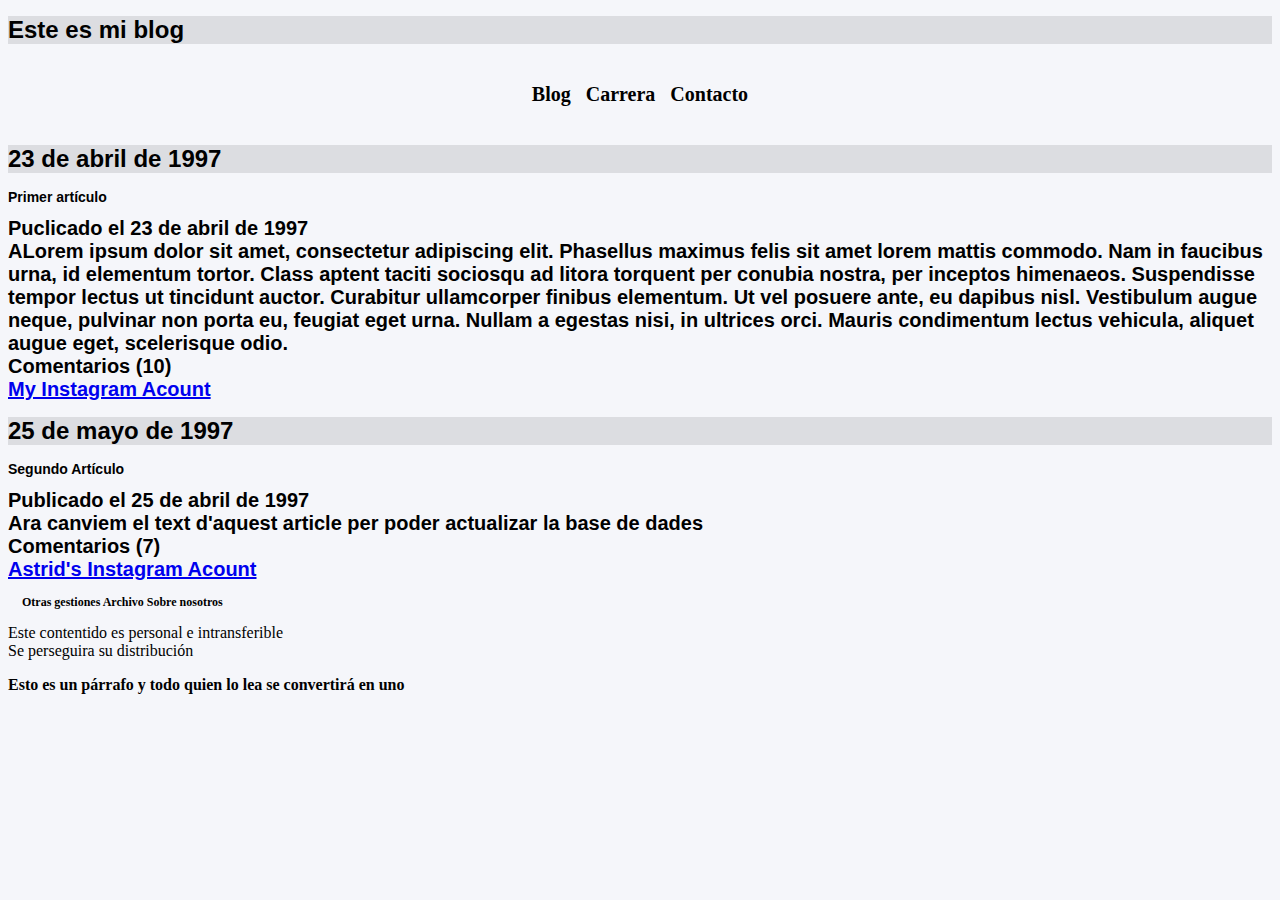
<file: test/index.html>
<!DOCTYPE html>
<html lang="es">

    <head>
        <meta charset="utf-8"> 
    <title>Esto es el título</title>
    <meta name ="description" content="Esta es mi primera página web"> 
    <meta name="author" content="Jordan Bailon">
    <link rel="stylesheet" href="styles.css">

    </head>
    
<body>
    <div> <h1><strong>Este es mi blog</strong></h1>
        <nav>
        <ul class="cabecera">
            <li>Blog</li>
            <li>Carrera</li>
            <li>Contacto</li>
        </ul>
        </nav>
    
        <section class="secciones">
            </hgroup>
            <h1><strong> 23 de abril de 1997</strong></h1>
            <h2>Primer artículo</h2>
            <time datetime="23/04/1997">Puclicado el 23 de abril de 1997</time> 
           <article>ALorem ipsum dolor sit amet, consectetur adipiscing elit. Phasellus maximus felis sit amet lorem mattis commodo. Nam in faucibus urna, id elementum tortor. Class aptent taciti sociosqu ad litora torquent per conubia nostra, per inceptos himenaeos. Suspendisse tempor lectus ut tincidunt auctor. Curabitur ullamcorper finibus elementum. Ut vel posuere ante, eu dapibus nisl. Vestibulum augue neque, pulvinar non porta eu, feugiat eget urna. Nullam a egestas nisi, in ultrices orci. Mauris condimentum lectus vehicula, aliquet augue eget, scelerisque odio.</article>
           
           <footer>Comentarios (10)</footer>
           <footer> <a href="http://instagram.com/maestro_yoran">My Instagram Acount</a> 
           </footer>
    
           <h1><strong>25 de mayo de 1997</strong></h1>
           <h2>Segundo Artículo</h2>
           <time datetime="25/05/1997">Publicado el 25 de abril de 1997</time>
           <article>Ara canviem el text d'aquest article per poder actualizar la base de dades</article>
            <footer>Comentarios (7)</footer>
            <a href="http://instagram.com/astridbailon">Astrid's Instagram Acount</a>
    
        </section>
        <aside>Otras gestiones
               Archivo
               Sobre nosotros
        </aside>
    
        <footer>Este contentido es personal e intransferible <br>
            Se perseguira su distribución
        </footer>
         <p><strong>Esto es un párrafo y todo quien lo lea se convertirá en uno</strong></p></div>
    </body>
</html>
</file>
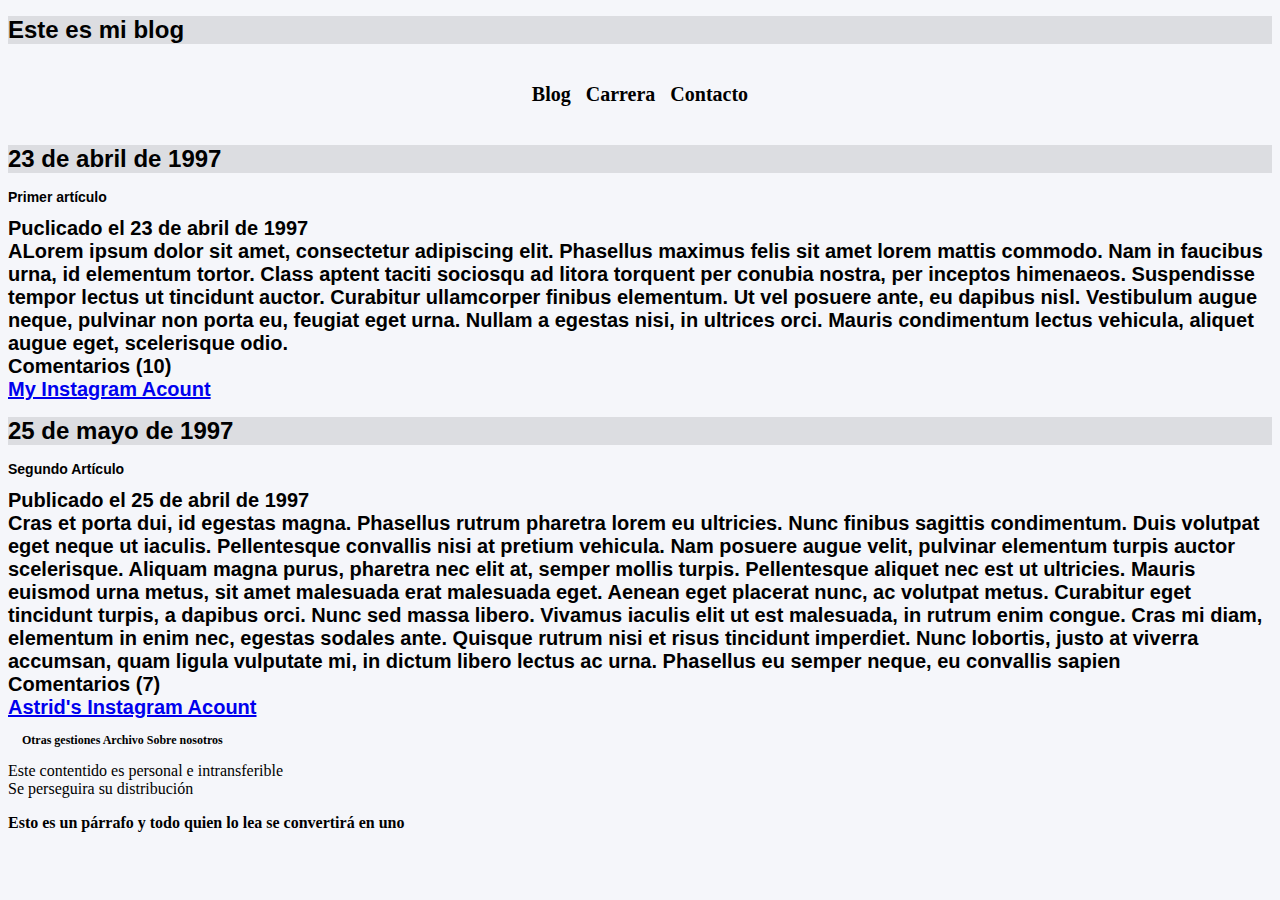
<file: copia proyecto git/Git-test/test/index.html>
<!DOCTYPE html>
<html lang="es">

    <head>
        <meta charset="utf-8"> 
    <title>Esto es el título</title>
    <meta name ="description" content="Esta es mi primera página web"> 
    <meta name="author" content="Jordan Bailon">
    <link rel="stylesheet" href="styles.css">

    </head>
    
<body>
    <div> <h1><strong>Este es mi blog</strong></h1>
        <nav>
        <ul class="cabecera">
            <li>Blog</li>
            <li>Carrera</li>
            <li>Contacto</li>
        </ul>
        </nav>
    
        <section class="secciones">
            </hgroup>
            <h1><strong> 23 de abril de 1997</strong></h1>
            <h2>Primer artículo</h2>
            <time datetime="23/04/1997">Puclicado el 23 de abril de 1997</time> 
           <article>ALorem ipsum dolor sit amet, consectetur adipiscing elit. Phasellus maximus felis sit amet lorem mattis commodo. Nam in faucibus urna, id elementum tortor. Class aptent taciti sociosqu ad litora torquent per conubia nostra, per inceptos himenaeos. Suspendisse tempor lectus ut tincidunt auctor. Curabitur ullamcorper finibus elementum. Ut vel posuere ante, eu dapibus nisl. Vestibulum augue neque, pulvinar non porta eu, feugiat eget urna. Nullam a egestas nisi, in ultrices orci. Mauris condimentum lectus vehicula, aliquet augue eget, scelerisque odio.</article>
           
           <footer>Comentarios (10)</footer>
           <footer> <a href="http://instagram.com/maestro_yoran">My Instagram Acount</a> 
           </footer>
    
           <h1><strong>25 de mayo de 1997</strong></h1>
           <h2>Segundo Artículo</h2>
           <time datetime="25/05/1997">Publicado el 25 de abril de 1997</time>
           <article>Cras et porta dui, id egestas magna. Phasellus rutrum pharetra lorem eu ultricies. Nunc finibus sagittis condimentum. Duis volutpat eget neque ut iaculis. Pellentesque convallis nisi at pretium vehicula. Nam posuere augue velit, pulvinar elementum turpis auctor scelerisque. Aliquam magna purus, pharetra nec elit at, semper mollis turpis.
            Pellentesque aliquet nec est ut ultricies. Mauris euismod urna metus, sit amet malesuada erat malesuada eget. Aenean eget placerat nunc, ac volutpat metus. Curabitur eget tincidunt turpis, a dapibus orci. Nunc sed massa libero. Vivamus iaculis elit ut est malesuada, in rutrum enim congue. Cras mi diam, elementum in enim nec, egestas sodales ante. Quisque rutrum nisi et risus tincidunt imperdiet. Nunc lobortis, justo at viverra accumsan, quam ligula vulputate mi, in dictum libero lectus ac urna. Phasellus eu semper neque, eu convallis sapien</article>
            <footer>Comentarios (7)</footer>
            <a href="http://instagram.com/astridbailon">Astrid's Instagram Acount</a>
    
        </section>
        <aside>Otras gestiones
               Archivo
               Sobre nosotros
        </aside>
    
        <footer>Este contentido es personal e intransferible <br>
            Se perseguira su distribución
        </footer>
         <p><strong>Esto es un párrafo y todo quien lo lea se convertirá en uno</strong></p></div>
    </body>
</html>
</file>
<file: test/styles.css>
section  {display: block;}
.cabecera {padding: 14px;
background-color: #f5f6fa;
text-align: center;
font: bold 20px verdana;
}
.cabecera li{
    align-content: center;
    list-style: none;
    padding: 5px;2px
    font: bold 15px verdana
    border: bold 15px black;
    display: inline-block;
    
}
h1{ background-color:#dcdde1}
body{background-color: #f5f6fa}
h1 {font: bold 24px arial;
}
h2{font: bold 14px arial;
    border: solid 1px #dcdde1f}
.section h2 {font: bold 25px #f5f6fa;}
.secciones{
    font: bold 20px arial;
}
aside { display:inline-block;
font: bold 12px verdana;
padding:14px}
</file>
<file: copia proyecto git/Git-test/test/styles.css>
section  {display: block;}
.cabecera {padding: 14px;
background-color: #f5f6fa;
text-align: center;
font: bold 20px verdana;
}
.cabecera li{
    align-content: center;
    list-style: none;
    padding: 5px;2px
    font: bold 15px verdana
    border: bold 15px black;
    display: inline-block;
    
}
h1{ background-color:#dcdde1}
body{background-color: #f5f6fa}
h1 {font: bold 24px arial;
}
h2{font: bold 14px arial;
    border: solid 1px #dcdde1f}
.section h2 {font: bold 25px #f5f6fa;}
.secciones{
    font: bold 20px arial;
}
aside { display:inline-block;
font: bold 12px verdana;
padding:14px}
</file>
